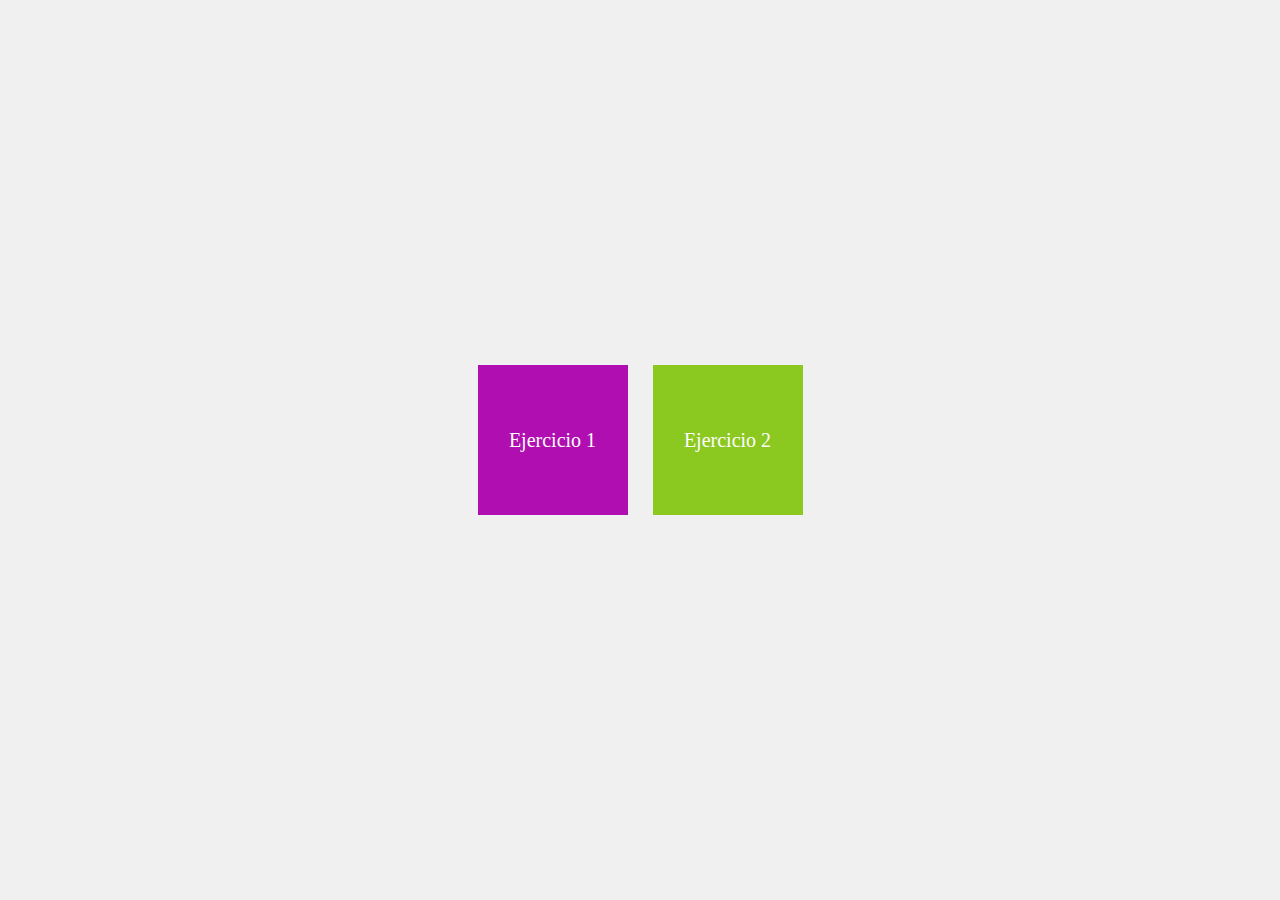
<file: templates/index.html>
<!DOCTYPE html>
<html lang="es">
<head>
    <meta charset="UTF-8">
    <meta content="width=device-width, initial-scale=1.0" name="viewport">
    <link href="/static/css/estilosIndex.css" rel="stylesheet" type="text/css">
    <!--<link href="{{ url_for('static', filename='css/miestilo.css') }}" rel="stylesheet" type="text/css"> -->

    <title>Botones Enlazables</title>
</head>
<body>
<div class="button-container1">
    <a class="button button1" href="calculocompras">Ejercicio 1</a>
    <a class="button button2" href="iniciosesion">Ejercicio 2</a>
</div>
</body>
</html>
</file>
<file: static/css/estilosIndex.css>
body {
  display: flex;
  justify-content: center;
  align-items: center;
  height: 100vh;
  margin: 0;
  background-color: #f0f0f0;
}

.button-container1 {
  display: grid;
  grid-template-columns: repeat(2, 1fr);
  gap: 25px;
}

.button {
  display: flex;
  justify-content: center;
  align-items: center;
  width: 150px;
  height: 150px;
  font-size: 20px;
  color: white;
  border: none;
  text-decoration: none;
  cursor: pointer;
  transition: background-color 0.3s ease;
  margin-bottom: 20px;
}

.button1 {
  background-color: #b00eb0;
}
.button2 {
  background-color: #8bc820;
}

.button:hover {
  background-color: #0056b3;
}
</file>
